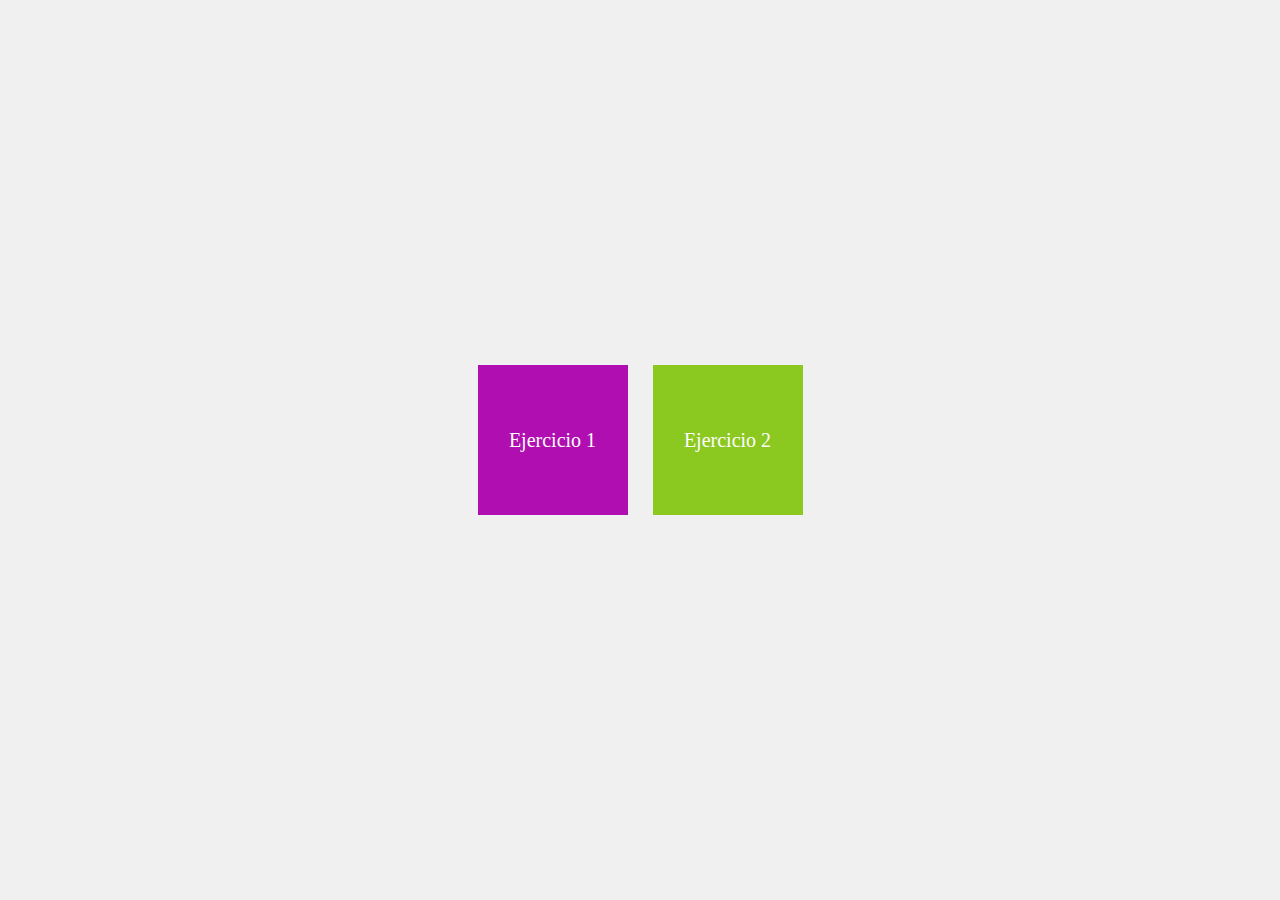
<file: templates/index.html>
<!DOCTYPE html>
<html lang="es">
<head>
    <meta charset="UTF-8">
    <meta content="width=device-width, initial-scale=1.0" name="viewport">
    <link href="/static/css/estilosIndex.css" rel="stylesheet" type="text/css">
    <!--<link href="{{ url_for('static', filename='css/miestilo.css') }}" rel="stylesheet" type="text/css"> -->

    <title>Botones Enlazables</title>
</head>
<body>
<div class="button-container1">
    <a class="button button1" href="calculocompras">Ejercicio 1</a>
    <a class="button button2" href="iniciosesion">Ejercicio 2</a>
</div>
</body>
</html>
</file>
<file: static/css/estilosIndex.css>
body {
  display: flex;
  justify-content: center;
  align-items: center;
  height: 100vh;
  margin: 0;
  background-color: #f0f0f0;
}

.button-container1 {
  display: grid;
  grid-template-columns: repeat(2, 1fr);
  gap: 25px;
}

.button {
  display: flex;
  justify-content: center;
  align-items: center;
  width: 150px;
  height: 150px;
  font-size: 20px;
  color: white;
  border: none;
  text-decoration: none;
  cursor: pointer;
  transition: background-color 0.3s ease;
  margin-bottom: 20px;
}

.button1 {
  background-color: #b00eb0;
}
.button2 {
  background-color: #8bc820;
}

.button:hover {
  background-color: #0056b3;
}
</file>
